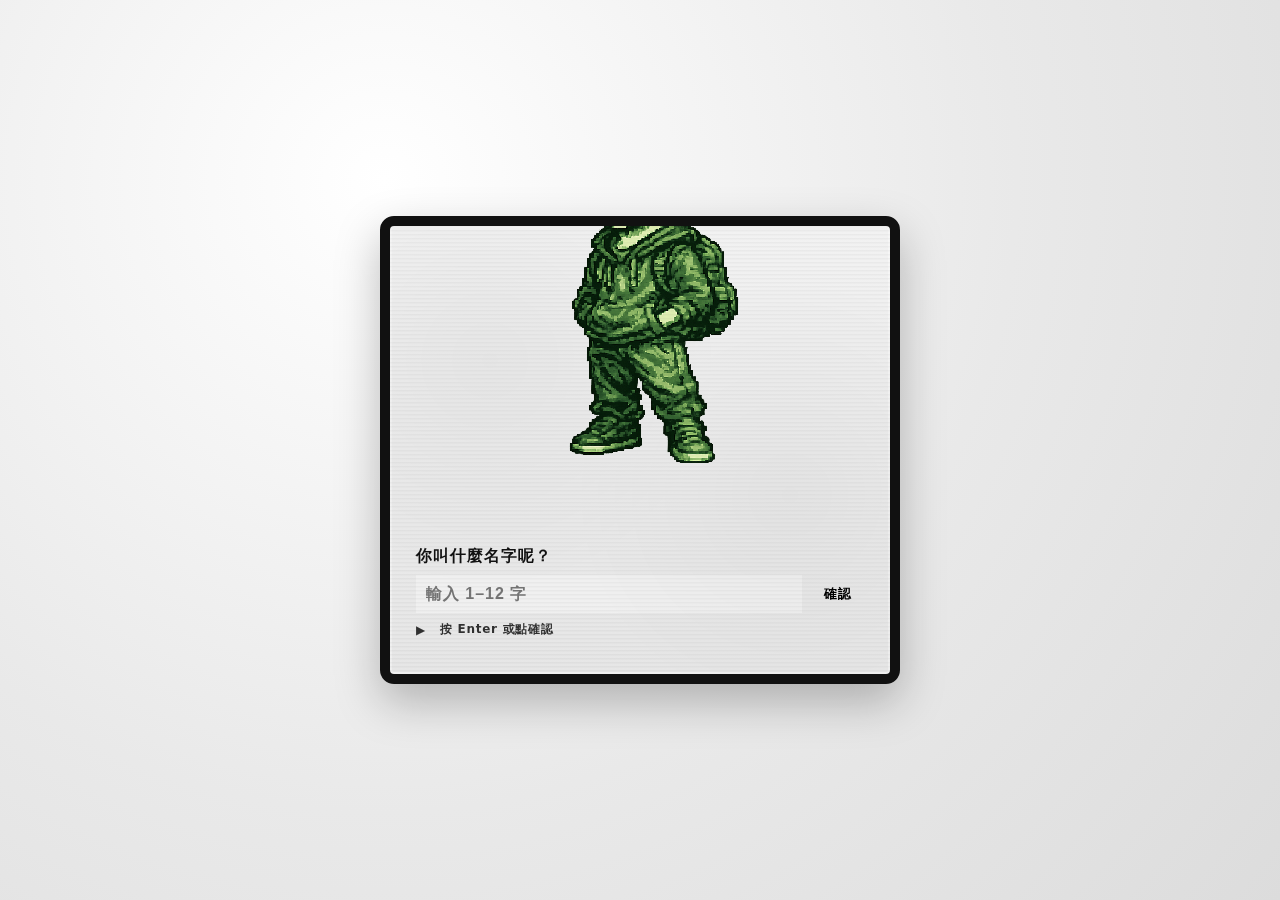
<file: game.html>
<!doctype html>
<html lang="zh-Hant">
<head>
  <meta charset="utf-8" />
  <meta name="viewport" content="width=device-width,initial-scale=1" />
  <title>輸入暱稱</title>

  <!-- 跟首頁同一份 CSS（如果你叫 style.css） -->
  <link rel="stylesheet" href="./style.css?v=game1" />
  <style>
    /* 讓 gb 畫面可以放 absolute 元素 */
.gb{
  position: relative;
  padding: 14px;
}

/* scene 先當作正常容器 */
.scene{
  height: 100%;
}

/* ✅ 對話框浮起來（你調這裡就好） */
.dialog{
  position: absolute;
  left: 14px;
  right: 14px;

  bottom: 26px;   /* ✅ 往上移：數字越大越上（例如 34→48→60） */
}

/* ✅ 角色區域避免被對話框遮住：留出對話框高度 */
.top{
  height: 100%;
  display: grid;
  place-items: center;
  padding-top: 10px;
  padding-bottom: 170px; /* ✅ 留空間給對話框，避免重疊（可微調 150~200） */
}

    /* ✅ 放大人物：不糊、保持像素 */
.playerWrap{
  transform: scale(1.8);   /* 1.2~1.8 自己調 */
  transform-origin: center bottom; /* 從腳底放大比較自然 */
}

/* 放大後陰影也要跟著變大一點（可選） */
.shadow{
  width: 78px;
  height: 16px;
}

    /* 這頁專用的小補丁（不改你原本首頁排版） */
    .gb{ padding: 14px; }

    .scene{
      height: 100%;
      display: grid;
      grid-template-rows: 1fr auto;
      gap: 10px;
    }

    .top{
      display: grid;
      place-items: center;
      padding-top: 10px;
    }

    .player{
      width: min(52cqw, 220px);
      image-rendering: pixelated;
      filter: saturate(.75) contrast(1.0); 
       width: min(52cqw, 220px);
  transform: scale(1.8);
  transform-origin: center bottom;/* ✅ 彩度稍低 */
    }

    /* 對話框/輸入區 */
    .dialog{
      border: 4px solid var(--gb3);
      box-shadow: inset 0 0 0 3px var(--gb2);
      background: var(--gb0);
      padding: 10px 12px;
    }

    .line{
      font-weight: 800;
      letter-spacing: .06em;
      margin-bottom: 8px;
    }

    .row{
      display: grid;
      grid-template-columns: 1fr auto;
      gap: 10px;
      align-items: center;
    }

    input.nick{
      width: 100%;
      border: 3px solid var(--gb3);
      background: rgba(255,255,255,.35);
      padding: 10px 10px;
      font-size: 16px;
      font-weight: 800;
      letter-spacing: .06em;
      outline: none;
    }

    .btn{
      border: 3px solid var(--gb3);
      background: var(--gb1);
      padding: 10px 12px;
      font-weight: 900;
      letter-spacing: .08em;
      cursor: pointer;
    }

    .btn:active{ transform: translateY(1px); }

    .hint2{
      margin-top: 8px;
      font-size: 12px;
      font-weight: 800;
      opacity: .85;
      letter-spacing: .06em;
      display:flex;
      align-items:center;
      gap: 8px;
    }

    .blink{
      display:inline-block;
      animation: blink 1s steps(2,end) infinite;
    }
    @keyframes blink { 50% { opacity:0; } }
  </style>
</head>

<body>
  <div class="page">
    <main class="gb">
      <div class="scene">
        <section class="top" aria-label="角色">
          <img class="player" src="./assets/player.png" alt="玩家角色" />
        </section>

        <section class="dialog" aria-label="輸入暱稱">
          <div class="line">你叫什麼名字呢？</div>

          <div class="row">
            <input
              class="nick"
              id="nick"
              type="text"
              maxlength="12"
              placeholder="輸入 1–12 字"
              autocomplete="off"
              spellcheck="false"
            />
            <button class="btn" id="ok">確認</button>
          </div>

          <div class="hint2">
            <span class="blink">▶</span>
            <span>按 Enter 或點確認</span>
          </div>
        </section>
      </div>

      <!-- 如果你原本有 overlay（抖動/掃描線），留著會更像 -->
      <div class="overlay" aria-hidden="true"></div>
    </main>
  </div>

<script>
  const input = document.getElementById("nick");
  const ok = document.getElementById("ok");

  function cleanName(s){
    return (s || "").trim().replace(/\s+/g, " ");
  }

  function submit(){
    const name = cleanName(input.value);
    if(!name){
      input.focus();
      return;
    }
    localStorage.setItem("playerName", name);

    // ✅ 跳到 world
    window.location.assign("world.html");
  }

  ok.addEventListener("click", submit);

  input.addEventListener("keydown", (e) => {
    if (e.key === "Enter") {
      e.preventDefault();
      submit();
    }
  });

  // 自動聚焦
  setTimeout(() => input.focus(), 100);
</script>

</div>
</body>
</html>
</file>
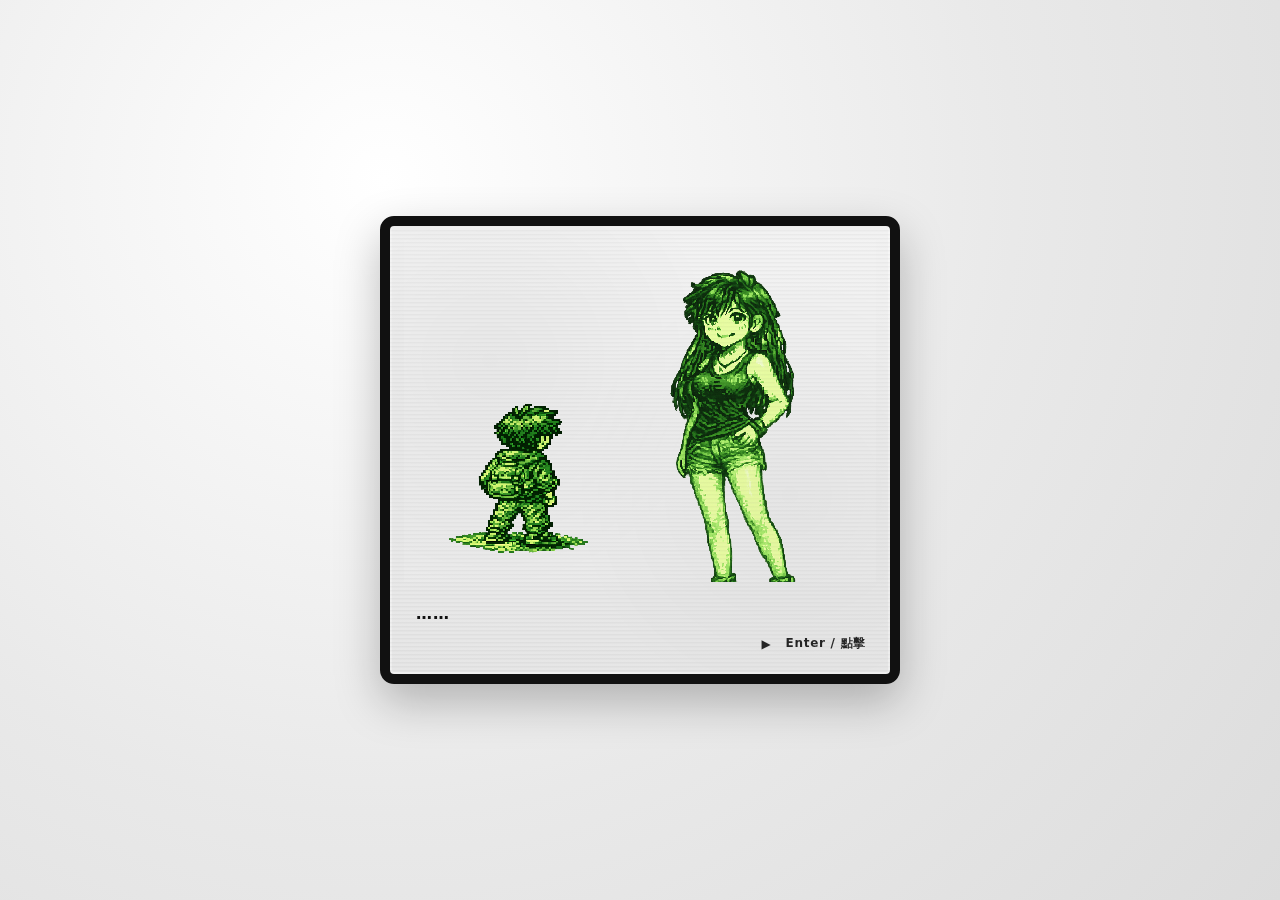
<file: world.html>
<!doctype html>
<html lang="zh-Hant">
<head>
  <meta charset="utf-8" />
  <meta name="viewport" content="width=device-width,initial-scale=1" />
  <title>World</title>
  <link rel="stylesheet" href="./style.css?v=world1" />
  <style>
    /* 這頁專用：scene 分成 2/3 戰鬥區 + 1/3 對話框 */
    .gb{
      position: relative;
      padding: 14px;
    }

    .scene{
      height: 100%;
      display: grid;
      grid-template-rows: 5fr 1fr; /* ✅ 2/3 : 1/3 */
      gap: 10px;
    }

    /* 上方戰鬥區 */
    .battle{
      position: relative;
      border: 3px solid var(--gb3);
      box-shadow: inset 0 0 0 2px var(--gb2);
      background: rgba(255,255,255,.12);
      overflow: hidden;
    }

    /* 你想要兩個人物：玩家左下、對手右上 */
    .sprite{
      position: absolute;
      image-rendering: pixelated;
      filter: saturate(.75) contrast(1.05);
      user-select: none;
      pointer-events: none;
    }

    .player{
      left: 10px;
      bottom: 10px; /* ✅ 戰鬥區底部 = 對話框上方，所以自然「踩在框上面」 */
      width: min(56cqw, 360px);
    }

    .rival{
      right: 12px;
      top: 12px;
      width: min(56cqw, 360px);
      opacity: .95;
    }

    /* 簡單 UI 裝飾（可刪） */
    .hpbar{
      position: absolute;
      left: 10px;
      top: 10px;
      width: 45%;
      height: 16px;
      border: 2px solid var(--gb3);
      background: rgba(255,255,255,.25);
    }

    .hpbar2{
      position: absolute;
      right: 10px;
      bottom: 10px;
      width: 38%;
      height: 16px;
      border: 2px solid var(--gb3);
      background: rgba(255,255,255,.18);
    }

    /* 下方對話框：佔整體 1/3（因為 grid rows） */
    .dialog{
      position: relative;
      border: 4px solid var(--gb3);
      box-shadow: inset 0 0 0 3px var(--gb2);
      background: var(--gb0);
      padding: 10px 12px;
      overflow: hidden;
    }

    .dialogText{
      font-weight: 900;
      letter-spacing: .06em;
      line-height: 1.5;
      font-size: 16px;
      white-space: pre-wrap;
      word-break: break-word;
      min-height: 3.2em;
    }

    .nextHint{
      position: absolute;
      right: 10px;
      bottom: 8px;
      display: flex;
      align-items: center;
      gap: 8px;
      font-weight: 900;
      letter-spacing: .06em;
      font-size: 12px;
      opacity: .9;
    }

    .blink{
      display: inline-block;
    }
    @keyframes blink { 50%{ opacity:0; } }

    /* ✅ World：人物不要浮動（覆蓋掉 style.css 任何動畫） */
.sprite,
.player,
.rival{
  animation: none !important;
  transform: none !important; /* 如果之前用 transform 做上下飄，也一起重置 */
}
      html, body, .gb, .gb *{
    cursor: none !important;
  }
  /* ✅ 大像素游標 */
  #bigCursor{
    position: fixed;
    left: 0;
    top: 0;
    width: 64px;
    height: 64px;
    background: url("./assets/cursor.png?v=1") no-repeat center / contain;
    image-rendering: pixelated;
    pointer-events: none;
    z-index: 99999;
    transform: translate(-9999px, -9999px);
    filter: saturate(.75) contrast(1.05);
  }

      /* ✅ 隱藏系統游標：只在 world 頁面生效 */
  html, body, #gb, #gb *{
    cursor: none !important;
  }

  /* ✅ 大像素游標 */
  #bigCursor{
    position: fixed;
    left: 0;
    top: 0;
    width: 64px;
    height: 64px;
    background: url("./assets/cursor.png") no-repeat center / contain;
    image-rendering: pixelated;
    pointer-events: none;
    z-index: 999999;
    transform: translate(-9999px, -9999px);
    filter: saturate(.75) contrast(1.05);
  }
  </style>
</head>

<body>
  <div class="page">
    <main class="gb" id="gb">
      <div class="scene" id="scene">
        <!-- 上方戰鬥區 -->
        <section class="battle" id="battle" aria-label="battle">
  

          <!-- ✅ 玩家固定左下（在對話框上面，因為它在 battle 區） -->
         <img class="sprite player" src="./assets/player2.png" alt="player" />

          <!-- ✅ 對手（你可以換成 assets/rival.png 或先用同一張測試） -->
         <img class="sprite rival" src="./assets/rival.png" alt="rival" />
        </section>

        <!-- 下方對話框（1/3） -->
        <section class="dialog" id="dialog" aria-label="dialog">
          <div class="dialogText" id="dialogText"></div>

          <div class="nextHint" id="nextHint" style="display:none;">
            <span class="blink">▶</span>
            <span>Enter / 點擊</span>
          </div>
        </section>
      </div>

      <!-- 你原本的掃描線 overlay（如果 style.css 有 .overlay） -->
      <div class="overlay" aria-hidden="true"></div>
      <div id="bigCursor" aria-hidden="true"></div>
    </main>
  </div>

    <script>
  // ===== 全螢幕（只進一次） =====
  let didFullscreen = false;
  async function tryFullscreen(){
    if (didFullscreen) return;
    didFullscreen = true;

    const el = document.documentElement;
    if (!document.fullscreenElement && el.requestFullscreen) {
      try { await el.requestFullscreen(); }
      catch(e){ console.log("fullscreen blocked:", e); }
    }
  }

  // ===== 對話逐字 =====
  const dialogTextEl = document.getElementById("dialogText");
  const nextHintEl  = document.getElementById("nextHint");
  const dialogEl    = document.getElementById("dialog");

  const playerName = (localStorage.getItem("playerName") || "玩家").trim();

  const lines = [
    `……`,
    `你好，${playerName}。`,
    `準備好了嗎？我們要開始冒險了。`,
    `（按 Enter 或點擊繼續）`
  ];

  let lineIndex = 0;
  let charIndex = 0;
  let typing = false;
  let timer = null;

  function startTypingLine(text){
    clearTimeout(timer);
    typing = true;
    nextHintEl.style.display = "none";
    dialogTextEl.textContent = "";
    charIndex = 0;

    const tick = () => {
      dialogTextEl.textContent += text[charIndex];
      charIndex++;

      if (charIndex >= text.length) {
        typing = false;
        nextHintEl.style.display = "flex";
        return;
      }
      timer = setTimeout(tick, 24);
    };

    tick();
  }

  function finishInstant(){
    const text = lines[lineIndex] ?? "";
    clearTimeout(timer);
    typing = false;
    dialogTextEl.textContent = text;
    nextHintEl.style.display = "flex";
  }

  function next(){
    // 正在打字 → 先補完
    if (typing) { finishInstant(); return; }

    // 下一句
    lineIndex++;
    if (lineIndex >= lines.length) {
      nextHintEl.style.display = "none";
      dialogTextEl.textContent = "（劇情結束，接下來可以進地圖）";
      return;
    }
    startTypingLine(lines[lineIndex]);
  }

  // 初始
  startTypingLine(lines[0]);

  // ✅ 點擊對話框：先嘗試全螢幕再下一句（成功率高）
  dialogEl.addEventListener("pointerdown", () => {
    tryFullscreen();
    next();
  });

  // Enter：下一句
  window.addEventListener("keydown", (e) => {
    if (e.key === "Enter") {
      e.preventDefault();
      next();
    }
  });

  // ===== 大鼠標 =====
const bigCursor = document.getElementById("bigCursor");

window.addEventListener("mousemove", (e) => {
  bigCursor.style.transform = `translate(${e.clientX - 6}px, ${e.clientY - 6}px)`;
});

  window.addEventListener("touchstart", (e) => {
    const t = e.touches[0];
    bigCursor.style.transform = `translate(${t.clientX}px, ${t.clientY}px)`;
  }, {passive:true});

  window.addEventListener("touchmove", (e) => {
    const t = e.touches[0];
    bigCursor.style.transform = `translate(${t.clientX}px, ${t.clientY}px)`;
  }, {passive:true});
</script>
  <!-- 你的 style.css、其他 style 都在上面 -->

<style id="cursorHideCSS">
  /* World 頁面：整頁都隱藏系統游標（避免移到 gb 外又出現） */
  html, body, body *{
    cursor: none !important;
  }

  /* 大像素游標 */
  #bigCursor{
    position: fixed;
    left: 0;
    top: 0;
    width: 64px;
    height: 64px;
    background: url("./assets/cursor.png") no-repeat center / contain;
    image-rendering: pixelated;
    pointer-events: none;
    z-index: 2147483647;
    transform: translate(-9999px, -9999px);
    filter: saturate(.75) contrast(1.05);
  }
</style>



</body>
</html>
</file>
<file: style.css>
:root{
  --ink:#111;
  --paper:#f2f2f2;
  --paper2:#e6e6e6;
  --shadow:#000;
}

*{ box-sizing:border-box; }
html,body{ height:100%; }

body{
  margin:0;
  background: radial-gradient(circle at 30% 20%, #ffffff 0%, #e9e9e9 55%, #dcdcdc 100%);
  font-family: "Noto Sans TC", system-ui, -apple-system, "PingFang TC", "Microsoft JhengHei", sans-serif;
  color:var(--ink);
}

.page{
  min-height:100%;
  display:grid;
  place-items:center;
  padding:24px;
}

.screen{
  text-decoration:none;
  color:inherit;
  display:inline-block;
  outline:none;
}

.gb{
  container-type: inline-size;
  width:min(92vw, 520px);
  aspect-ratio: 160 / 144;
  border:10px solid #111;
  border-radius:14px;
  background: linear-gradient(180deg, var(--paper) 0%, var(--paper2) 100%);
  position:relative;
  overflow:hidden;

  image-rendering: pixelated;
  box-shadow:
    0 18px 45px rgba(0,0,0,.25),
    inset 0 0 0 2px rgba(255,255,255,.35);
}

.title{
  padding:10px 10px 4px;
  text-align:center;
}

.logo-top{
  font-family:"Press Start 2P", monospace;
  font-size: clamp(9px, 1.9vw, 14px);
  letter-spacing: 1px;

  color: var(--paper);
  text-shadow:
    -2px -2px 0 var(--shadow),
     2px -2px 0 var(--shadow),
    -2px  2px 0 var(--shadow),
     2px  2px 0 var(--shadow),
     0px  3px 0 var(--shadow);

  background: #111;
  display:inline-block;
  padding:8px 10px 6px;
  border-radius: 999px;
}

.subtitle{
  margin-top: 14px;
  display:grid;
  gap: 6px;
}

.subline{
  letter-spacing: .08em;
  line-height: 1.02;
  opacity: 1;
}

/* ✅ 神奇寶貝收服：比 Pocket Monster 大，但不粗 */
.subline.big{
  font-size: clamp(20px, 16cqw, 74px); /* 跟掌機寬度縮放 */
  font-weight: 100;
  text-shadow: none;
  -webkit-text-stroke: 0.6px #000; /* 細邊，不會變粗一圈 */
  paint-order: stroke fill;
}

/* ✅ 嘉嘉篇：很大（你要再更大我也能再拉） */
.subline.small{
  font-size: clamp(30px, 14cqw, 68px);
  font-weight: 300;
  text-shadow: none;
  -webkit-text-stroke: 0.6px #000;
  paint-order: stroke fill;
}

.art{
  height: calc(100% - 82px);
  display:grid;
  place-items:center;
  padding: 6px 10px 34px; /* 留給底部 Enter */
}

.mascot{
  width: min(55%, 220px);
  max-height: 100%;
  object-fit: contain;
  filter: grayscale(1) contrast(1.2);
}

/* ✅ Enter 最底 */
.hint{
  position:absolute;
  left:10px;
  right:10px;
  bottom:10px;
  text-align:center;
  font-weight:800;
  font-size: clamp(10px, 2vw, 14px);
  letter-spacing:.08em;
}

.blink{
  display:inline-block;
  margin-right:6px;
  animation: blink 1s steps(2, end) infinite;
}

@keyframes blink { 50% { opacity:0; } }

.overlay{
  pointer-events:none;
  position:absolute;
  inset:0;
  background:
    repeating-linear-gradient(
      to bottom,
      rgba(0,0,0,.05) 0px,
      rgba(0,0,0,.05) 1px,
      rgba(255,255,255,.00) 2px,
      rgba(255,255,255,.00) 4px
    ),
    radial-gradient(circle at 20% 30%, rgba(0,0,0,.06), rgba(0,0,0,0) 45%),
    radial-gradient(circle at 80% 60%, rgba(0,0,0,.05), rgba(0,0,0,0) 45%);
  mix-blend-mode:multiply;
  opacity:.55;
}

.screen:focus-visible .gb,
.screen:hover .gb{
  transform: translateY(-2px);
  transition: transform .12s ease;
}
</file>
